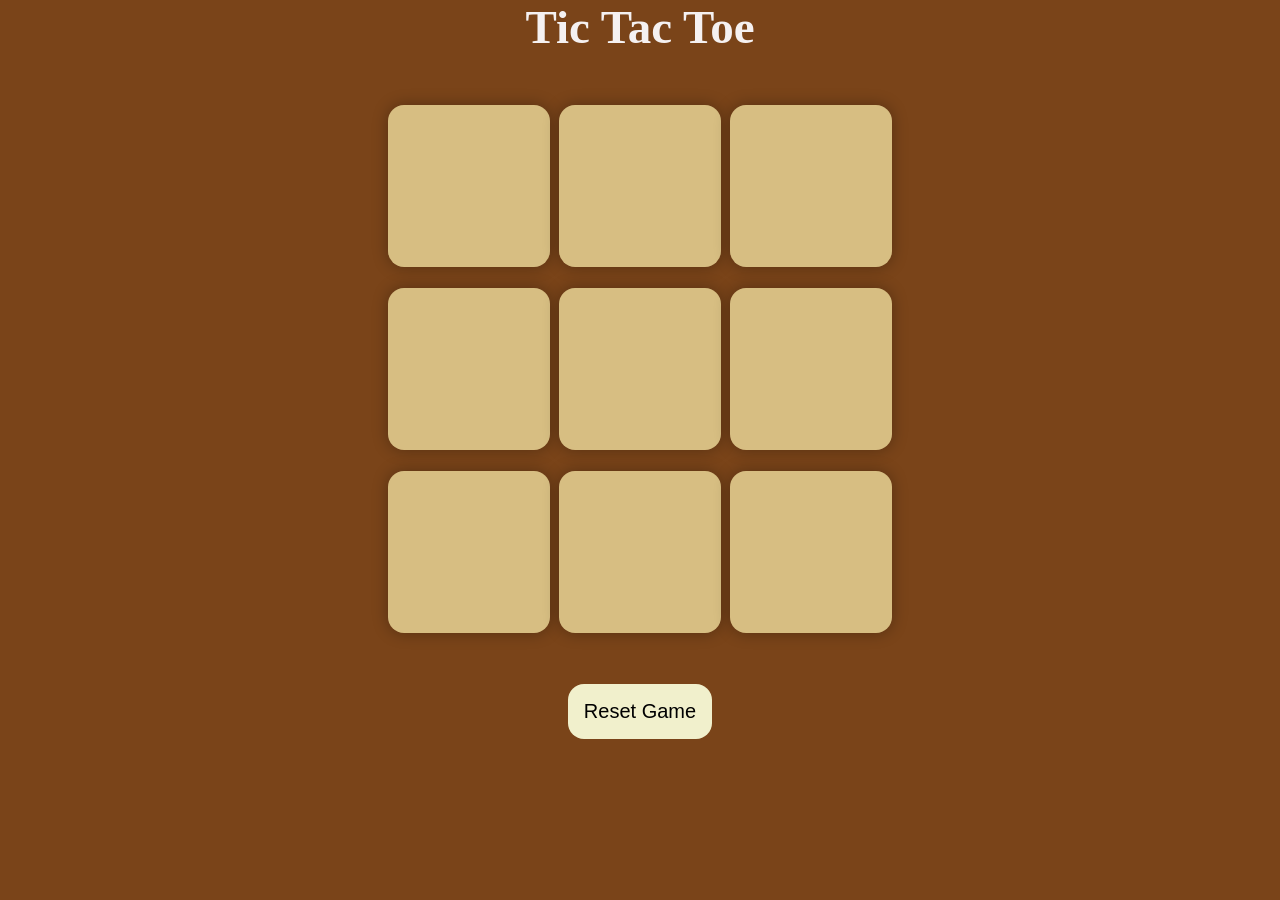
<file: game.html>
<!DOCTYPE html>
<html lang="en">
<head>
    <meta charset="UTF-8">
    <meta name="viewport" content="width=device-width, initial-scale=1.0">
    <title>TIC-TAC-TOE</title>
    <link rel="stylesheet" href="style.css">
</head>
<body>
    <main>
        <h1 style="color: rgb(245, 241, 241);font-size: 47px;font-family: Georgia, 'Times New Roman', Times, serif;"><b>Tic Tac Toe</b></h1>
        <div class="container">
            <div class="game">
                <button class="box"></button>
                <button class="box"></button>
                <button class="box"></button>
                <button class="box"></button>
                <button class="box"></button>
                <button class="box"></button>
                <button class="box"></button>
                <button class="box"></button>
                <button class="box"></button>
            </div>
        </div>
        <button id="reset-btn" style="color: black;">Reset Game</button>
    </main>
    <div class="msg-container hide">
        <p id="msg">Winner</p>
        <button id="new-btn">New Game</button>
    </div>
    <script src="app.js"></script>
    </body>
    </html>
</file>
<file: style.css>
* {
    margin: 0;
    padding: 0;
}
body{
    background-color: #7A4419;
    text-align: center;
}
.container{
    height: 70vh;
    display: flex;
    justify-content: center;
    align-items: center;
    gap: 1.5vmin;
}
.game{
    height: 60vmin;
    width: 60vmin;
    display: flex;
    flex-wrap: wrap;
    justify-content: center;
    align-items: center;
    gap: 1vmin;
}
.box{
    height: 18vmin;
    width: 18vmin;
    border-radius: 1rem;
    border: none;
    box-shadow: 0 0 1rem rgba(0,0,0,0.3);
    font-size: 8vmin;
    color: #A71D31;
    background-color: #D7BE82;
}

#reset-btn{
    padding: 1rem;
    font-size: 1.25rem;
    background-color: #F1F0CC;
    color: #fff;
    border-radius: 1rem;
    border: none;
}

#new-btn {
    padding: 1rem;
    font-size: 1.25rem;
    background-color: #191913;
    color: #fff;
    border-radius: 1rem;
    border: none;
}
#msg {
    color: #ffffc7;
    font-size: 5vmin;
   padding-top: 1%;
}

.msg-container {
    display: flex;
    justify-content: center;
    align-items: center;
    flex-direction: column;
}
.hide{
    display: none;
}
.start-screen {
    background-color: darkslateblue;
    display: flex;
    flex-direction: column;
    align-items: center;
    gap: 1.5rem;
    height: 100vh;
    box-shadow: 0 0 20px;
    padding: 3rem 2rem;
}

.start-screen input {
    padding: 1rem;
    width: 250px;
    font-size: 1rem;
    border-radius: 1rem;
    border: none;
}

#start-btn {
    padding: 1rem 2rem;
    font-size: 1.2rem;
    border: none;
    border-radius: 1rem;
    cursor: pointer;
}

#start-btn:hover{
    transform: scale(1.05);
    background-color: violet;
}
</file>
